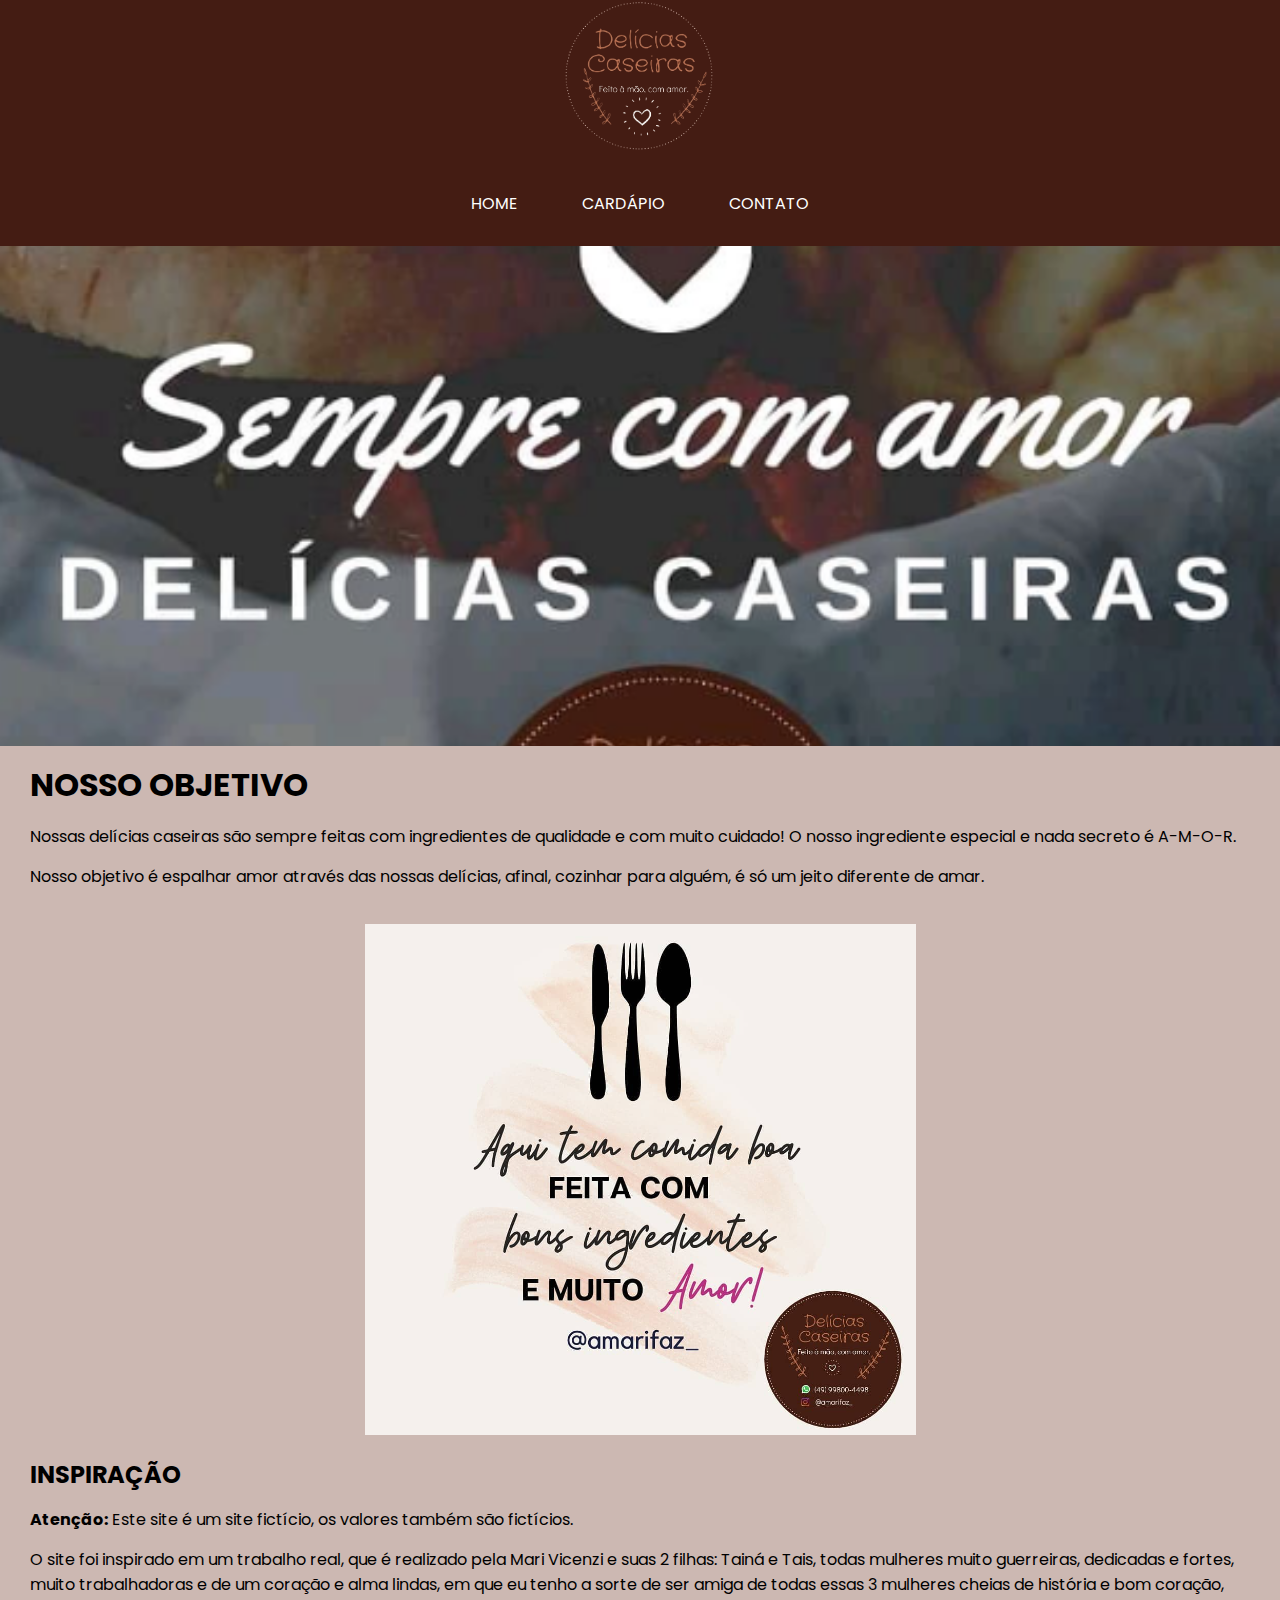
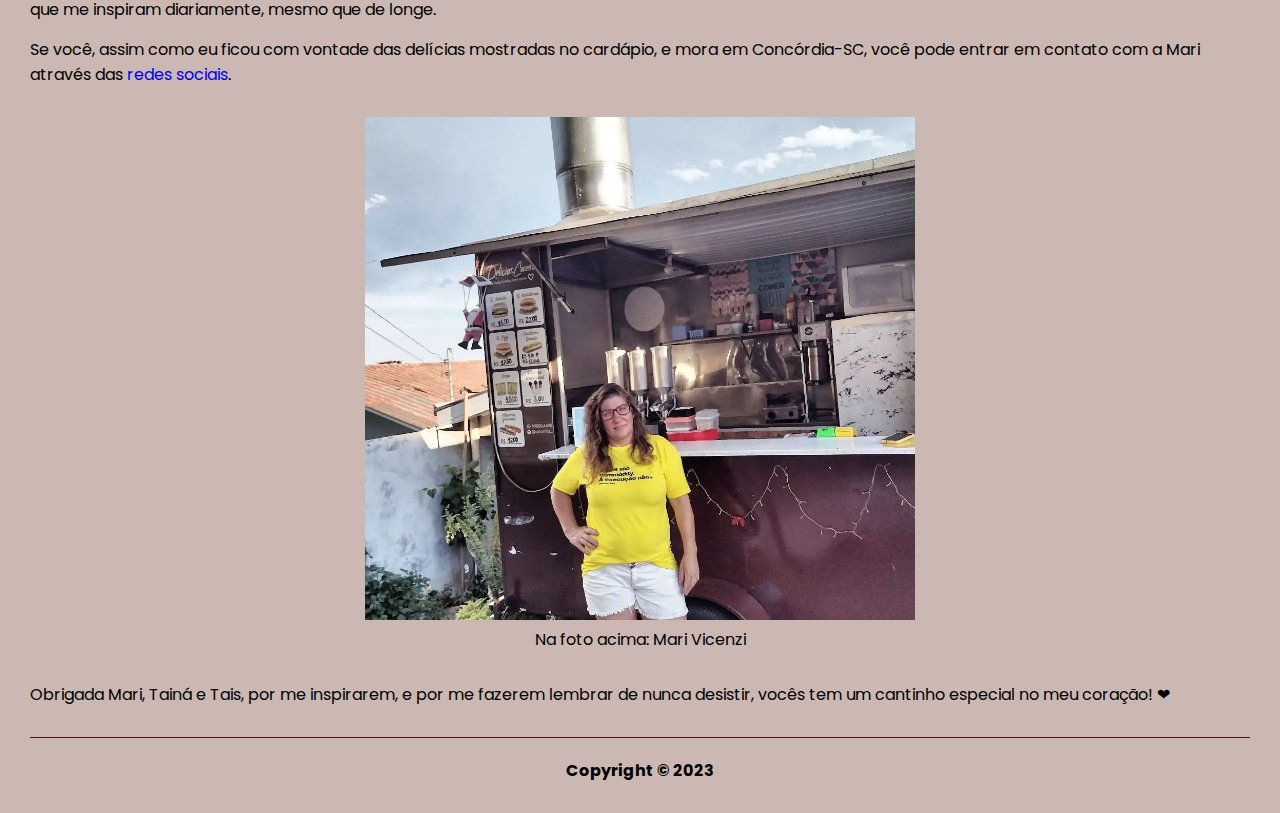
<file: index.html>
<!DOCTYPE html>
<html lang="pt-br">
<head>
    <meta charset="UTF-8">
    <meta name="viewport" content="width=device-width, initial-scale=1.0">
    <link rel="stylesheet" href="default.css">
    <link rel="stylesheet" href="./estilo-home/conteudo-home.css">

    <link rel="preconnect" href="https://fonts.googleapis.com">
    <link rel="preconnect" href="https://fonts.gstatic.com" crossorigin>
    <link href="https://fonts.googleapis.com/css2?family=Poppins:wght@100;200;300;400;500;600;700&display=swap" rel="stylesheet">

    <title>Delícias Caseiras</title>
</head>
<body>
    <header>
        <div class="logo">
            <img src="./imgs/logo.PNG" alt="logo delícias caseiras">
        </div>

        <nav class="menu-cardapio">
            <ul>
                <li>
                    <a href="index.html">home</a>
                </li>
                <li>
                    <a href="cardapio.html">cardápio</a>
                </li>
                <li><a href="contato.html">contato</a>
                </li>
            </ul>
        </nav>
    </header>

    <main>
        <div class="banner-home-slogan">
            
        </div>

        <article class="home-textos">
            <h1>
                nosso objetivo
            </h1>
            <p>Nossas delícias caseiras são sempre feitas com ingredientes de qualidade e com muito cuidado! O nosso ingrediente especial e nada secreto é A-M-O-R.</p>   
            
            <p>Nosso objetivo é espalhar amor através das nossas delícias, afinal, cozinhar para alguém, é só um jeito diferente de amar.</p>

            <div class="banner-2-home">
               <img src="./imgs/banner-2-home.PNG" alt="Aqui tem comida boa, feita com bons ingredientes e muito amor"> 
            </div>
  
            <h2>
                inspiração
            </h2>

            <p>
                <strong>Atenção:</strong>
                Este site é um site fictício, os valores também são fictícios.
            </p>

            <p>O site foi inspirado em um trabalho real, que é realizado pela Mari Vicenzi e suas 2 filhas: Tainá e Tais, todas mulheres muito guerreiras, dedicadas e fortes, muito trabalhadoras e de um coração e alma lindas, em que eu tenho a sorte de ser amiga de todas essas 3 mulheres cheias de história e bom coração, que me inspiram diariamente, mesmo que de longe.</p>

            <p>Se você, assim como eu ficou com vontade das delícias mostradas no cardápio, e mora em Concórdia-SC, você pode entrar em contato com a Mari através das <a href="contato.html">redes sociais</a>.</p>

            <div class="conheca-mari">
                <figure>
                    <img src="./imgs/mari.PNG" alt="Mari Vicenzi em frente ao seu food truck">
                    <figcaption>Na foto acima: Mari Vicenzi</figcaption>
                </figure>
            </div>

            <p>Obrigada Mari, Tainá e Tais, por me inspirarem, e por me fazerem lembrar de nunca desistir, vocês tem um cantinho especial no meu coração!  &#10084</p>
            <p></p>

        </article>
    </main>

    <footer>
        <div class="copy">
            <p>Copyright &copy; 2023</p>   
        </div>
    </footer>
</body>
</html>
</file>
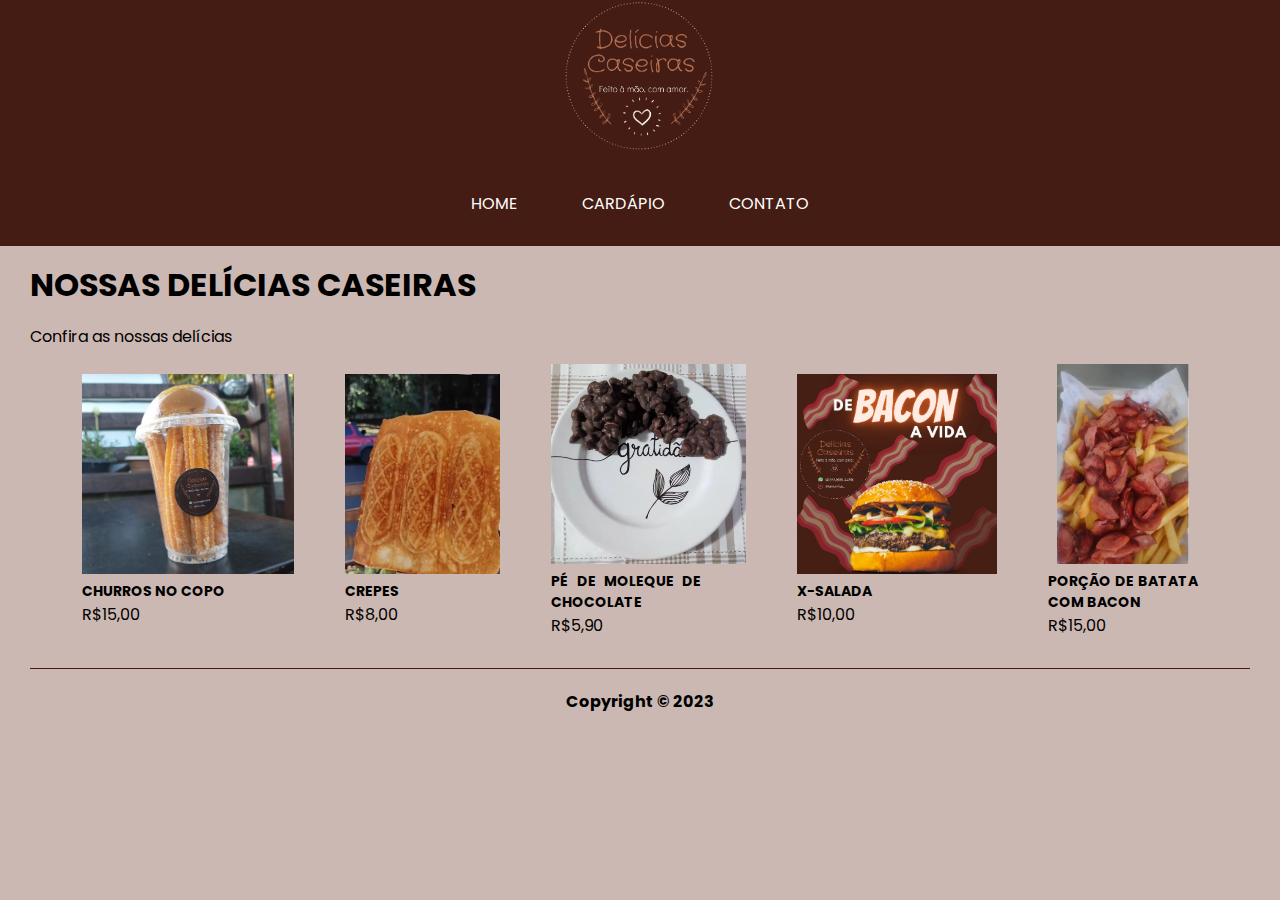
<file: cardapio.html>
<!DOCTYPE html>
<html lang="pt-br">
<head>
    <meta charset="UTF-8">
    <meta name="viewport" content="width=device-width, initial-scale=1.0">
    <link rel="stylesheet" href="default.css">
    <link rel="stylesheet" href="./estilo-cardapio/conteudo-cardapio.css">

    <link rel="preconnect" href="https://fonts.googleapis.com">
    <link rel="preconnect" href="https://fonts.gstatic.com" crossorigin>
    <link href="https://fonts.googleapis.com/css2?family=Poppins:wght@100;200;300;400;500;600;700&display=swap" rel="stylesheet">
    
    <title>Delícias Caseiras</title>
</head>
<body>
    <header>
        <div class="logo">
            <img src="imgs/logo.PNG" alt="delícias caseiras">
        </div>

        <nav class="menu-cardapio">
            <ul>
                <li>
                    <a href="index.html">home</a>
                </li>
                <li>
                    <a href="cardapio.html">cardápio</a>
                </li>
                <li><a href="contato.html">contato</a>
                </li>
            </ul>
        </nav>
    </header>

    <main>
        <div class="nossas-delicias">
            <h1>nossas delícias caseiras</h1>
            <p>Confira as nossas delícias</p>
        </div>
            
        <article class="mostra-cardapio">
            <ul>
                <li>
                    <img src="./imgs/copo-churros.PNG" alt="copo de churros">
                    <div class="descricao">
                        <h2>churros no copo</h2>
                        <p>R$15,00</p>
                    </div>
                    
                </li>
                <li>
                    <img src="./imgs/crepes.PNG" alt="crepes">
                    <div class="descricao">
                        <h2>Crepes</h2>
                        <p>R$8,00</p>
                    </div>
                    
                </li>
                <li>
                    <img src="./imgs/pe-de-moleque.PNG" alt="pé de moleque de chocolare">
                    <div class="descricao">
                        <h2>pé de moleque de chocolate</h2>
                        <p>R$5,90</p>
                    </div>
                    
                </li>
                <li>
                    <img src="./imgs/x-salada.PNG" alt="x-salada">
                    <div class="descricao">
                        <h2>x-salada</h2>
                        <p>R$10,00</p>
                    </div>
                    
                </li>
                <li>
                    <img src="./imgs/porcao-batatabacon.PNG" alt="porção de batata com bacon">
                    <div class="descricao">
                       <h2>porção de batata com bacon</h2>
                    <p>R$15,00</p> 
                    </div>
                    
                </li>
            </ul>
        </article>
    </main>

    <footer>
        <div class="copy">
            <p>Copyright &copy; 2023</p>   
        </div>
    </footer>
</body>
</file>
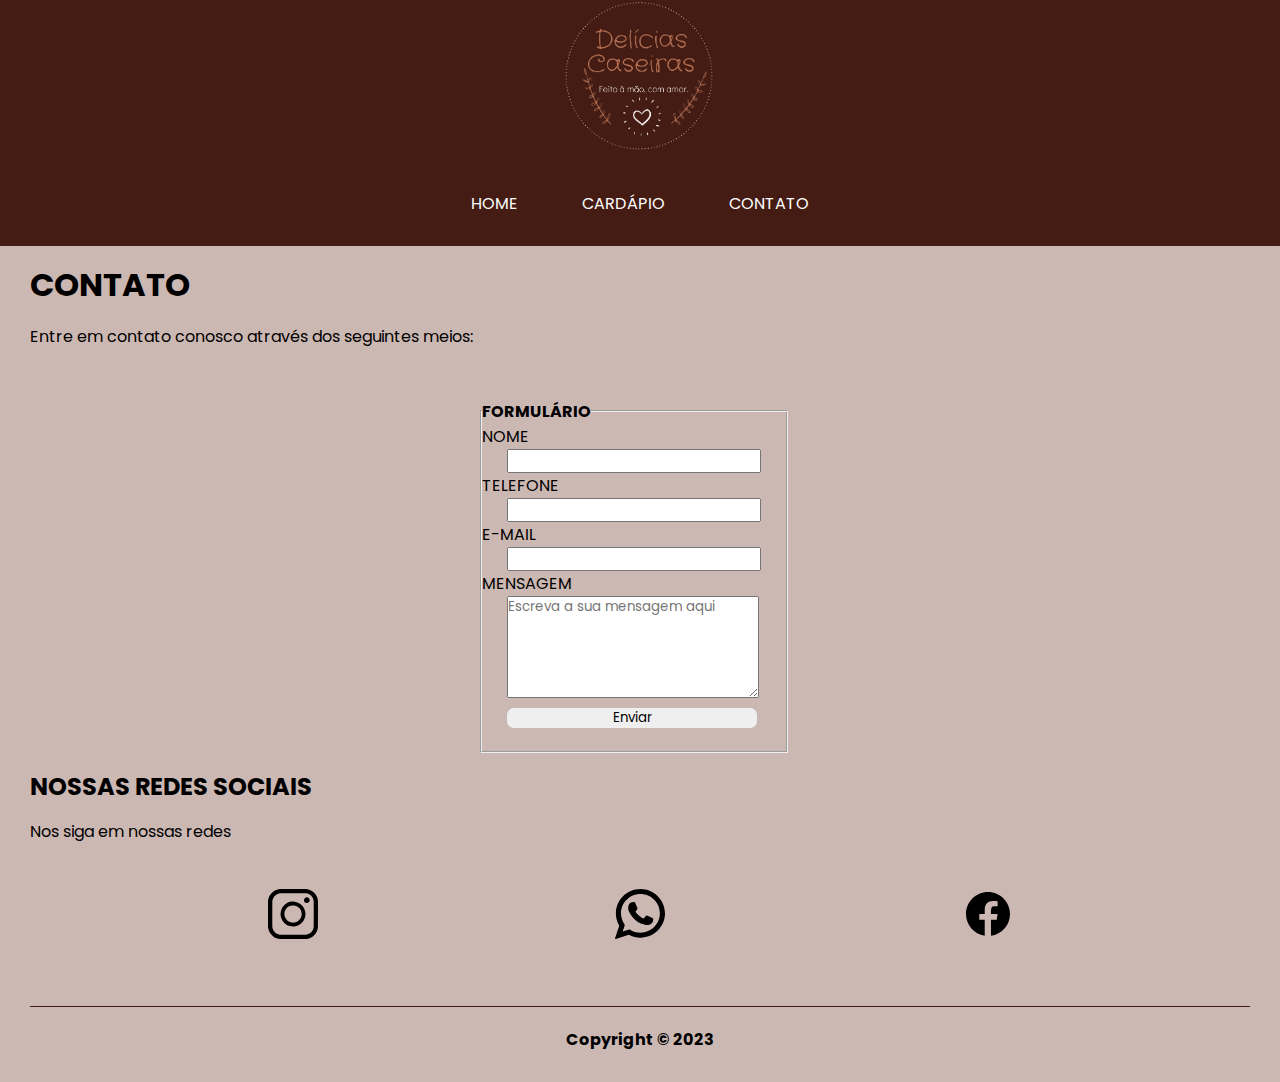
<file: contato.html>
<!DOCTYPE html>
<html lang="pt-br">
<head>
    <meta charset="UTF-8">
    <meta name="viewport" content="width=device-width, initial-scale=1.0">
    <link rel="stylesheet" href="default.css">
    <link rel="stylesheet" href="./estilo-contato/conteudo-contato.css">

    <link rel="preconnect" href="https://fonts.googleapis.com">
    <link rel="preconnect" href="https://fonts.gstatic.com" crossorigin>
    <link href="https://fonts.googleapis.com/css2?family=Poppins:wght@100;200;300;400;500;600;700&display=swap" rel="stylesheet">
    
    <title>Delícias Caseiras</title>
</head>
<body>
    <header>
        <div class="logo">
            <img src="./imgs/logo.PNG" alt="logo delícias caseiras">
        </div>

        <nav class="menu-cardapio">
            <ul>
                <li>
                    <a href="index.html">home</a>
                </li>
                <li>
                    <a href="cardapio.html">cardápio</a>
                </li>
                <li><a href="contato.html">contato</a>
                </li>
            </ul>
        </nav>
    </header>

    <main>
        <div class="entre-em-contato">
            <h1>contato</h1>
            <p>Entre em contato conosco através dos seguintes meios:</p>
        </div>

        <div class="formulario-contato">
            <form>
                <fieldset>
                    <legend>formulário</legend>
                    <div class="formulario-nome">
                        <label for="nome">nome</label>
                        <input type="text" name="nome" id="nome" required>
                    </div>

                    <div class="formulario-telefone">
                        <label for="telefone">telefone</label>
                        <input type="tel" name="telefone" id="telefone" required>
                    </div>
                    
                    <div class="formulario-email">
                        <label for="e-mail">e-mail</label>
                        <input type="email" name="e-mail" id="e-mail">  
                    </div>
                    
                    <div class="formulario-mensagem">
                        <label for="mensagem">mensagem</label>
                        <textarea name="mensagem" id="mensagem" cols="30" rows="10" placeholder="Escreva a sua mensagem aqui"></textarea>
                    </div>

                    <div class="btn">
                       <input class="botao-enviar" type="submit" value="Enviar"> 
                    </div>
                    
                </fieldset>
            </form>
        </div>

        <div class="nossas-redes-sociais">
            <h2>nossas redes sociais</h2>
            <p>Nos siga em nossas redes</p>
        </div>

        <div class="links-redes-sociais">
            <div class="instagram">
                <a href="https://www.instagram.com/amarifaz_/" target="_blank" rel="noopener noreferrer">
                    <div class="botao-ig">
                        <img src="./imgs/instagram.svg" alt="instagram">
                    </div>
                </a>
            </div>
            
            <div class="whatsapp">
                <a href="https://api.whatsapp.com/send?phone=5549998004498" target="_blank" rel="noopener noreferrer">
                    <div class="botao-wpp">
                        <img src="./imgs/whatsapp.svg" alt="whatsapp">   
                    </div>   
                </a>
            </div>

            <div class="facebook">
                <a href="https://www.facebook.com/foodtruckdeliciascaseiras" target="_blank" rel="noopener noreferrer">
                    <div class="botao-fb">
                        <img src="./imgs/facebook.svg" alt="facebook">   
                    </div>   
                </a>
            </div>
        </div>

    </main>
    <footer>
        <div class="copy">
            <p>Copyright &copy; 2023</p>   
        </div>
    </footer>
</body>
</file>
<file: default.css>
* {
  margin: 0;
  padding: 0;
  text-decoration: none;
  list-style: none;
  font-family: "Poppins", sans-serif;
}

body {
  background: #ccb8b2;
}

header {
  background: #441c13;
}

.logo {
  text-align: center;
}

.logo img {
  width: 150px;
}

.menu-cardapio {
  text-align: center;
}

.menu-cardapio ul {
  list-style: none;
}

.menu-cardapio ul li {
  display: inline-block;
  margin: 30px;
}

.menu-cardapio ul li a {
  color: #ffffff;
  text-transform: uppercase;
}

h1 {
  margin: 15px 30px;
  text-transform: uppercase;
}

p {
  margin: 15px 30px;
}

footer {
  margin: 30px;
  border-top: 1px solid #441c13;
}

.copy {
  text-align: center;
}

.copy p {
  margin: 20px 0;
  font-weight: bold;
}
</file>
<file: estilo-home/conteudo-home.css>
.banner-home-slogan {
  height: 500px;
  background-color: red;
  background-image: url("../imgs/banner-slogan.PNG");
  background-repeat: no-repeat;
  background-size: cover;
  background-position: center;
}

.banner-2-home {
  text-align: center;
}

.banner-2-home img {
  margin: 20px 0 0;
  min-width: 20%;
  max-width: 50%;
}

h2 {
  margin: 15px 30px;
  text-transform: uppercase;
}

.conheca-mari {
  margin: 30px 0;
  text-align: center;
}

.conheca-mari img {
  min-width: 20%;
  max-width: 50%;
}
</file>
<file: estilo-cardapio/conteudo-cardapio.css>
.mostra-cardapio {
  margin: 0 30px;
}

.mostra-cardapio ul {
  display: flex;
  flex-wrap: wrap;
  justify-content: space-evenly;
  align-items: center;
}

.mostra-cardapio ul li {
  text-align: center;
}

.mostra-cardapio ul li img {
  min-height: 200px;
  max-height: 200px;
}

.mostra-cardapio h2 {
  text-transform: uppercase;
  font-size: 14px;
}

.mostra-cardapio p {
  margin: 0;
}

.mostra-cardapio .descricao {
  text-align: justify;
  max-width: 150px;
}
</file>
<file: estilo-contato/conteudo-contato.css>
.formulario-contato {
  margin: 50px auto 100px;
  width: 320px;
  height: 270px;
}

fieldset {
  width: 300px;
  height: 350px;
}

legend {
  font-weight: bold;
  text-transform: uppercase;
}

label {
  display: block;
  margin-right: 5px;
  text-transform: uppercase;
}

form input,
textarea {
  display: block;
  width: 250px;
  margin: 0 25px;
}

form textarea {
  display: block;
  height: 100px;
}

.btn {
  text-align: center;
  margin: 10px 0;
}

.botao-enviar {
  display: block;
  border-radius: 7px;
  border: none;
}

h2 {
  margin: 15px 30px;
  text-transform: uppercase;
}

.links-redes-sociais {
  display: flex;
  flex-wrap: wrap;
  align-items: center;
  justify-content: space-evenly;
  align-content: center;
  flex-direction: row;
}

.links-redes-sociais img {
  margin: 30px;
  min-height: 50px;
  max-height: 50px;
}
</file>
